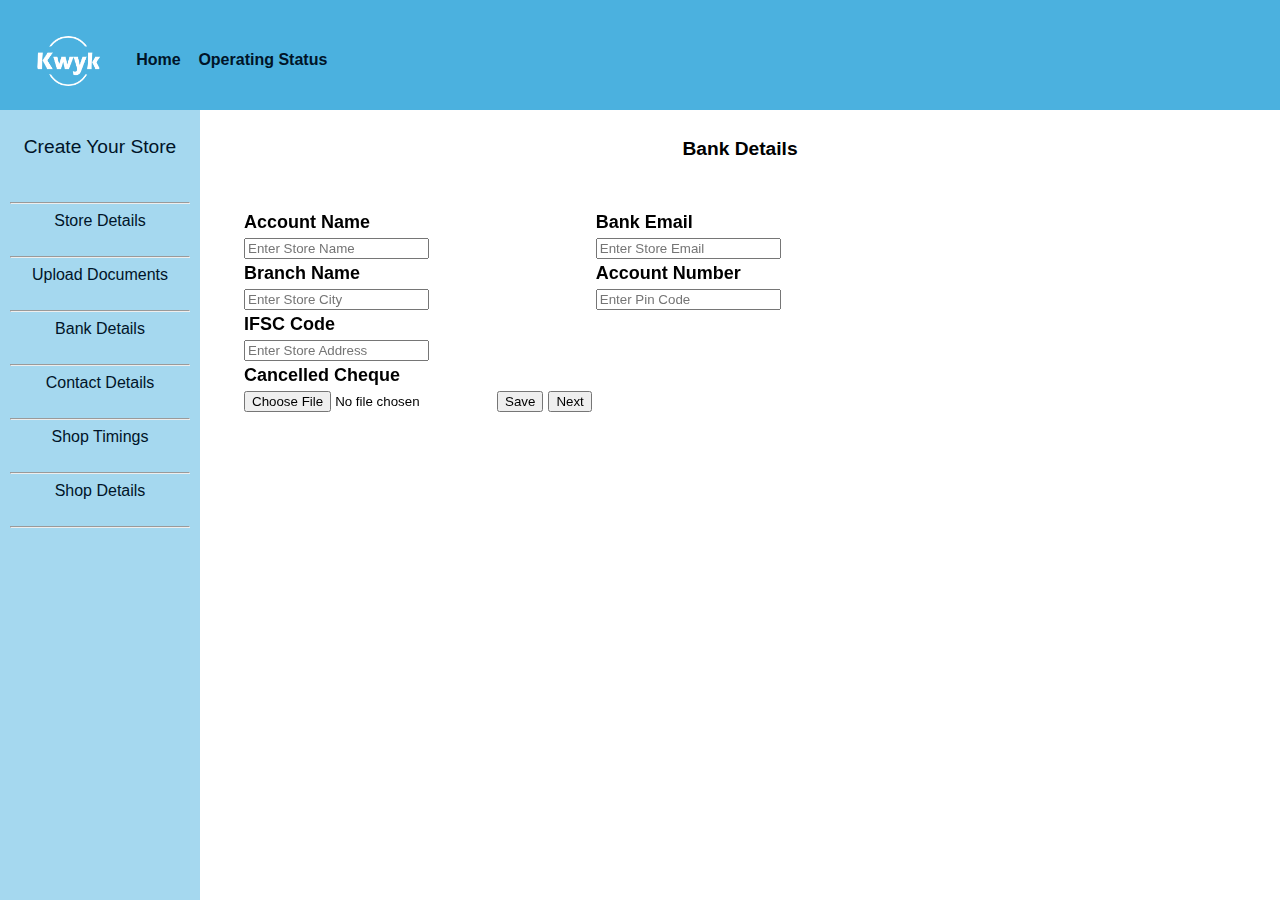
<file: bank_details.html>
<!DOCTYPE html>
<html lang="en">
<head>
    <meta charset="UTF-8">
    <meta http-equiv="X-UA-Compatible" content="IE=edge">
    <meta name="viewport" content="width=device-width, initial-scale=1.0">
    <title>Store Details</title>
    <link rel="stylesheet" href="bank_details.css">
</head>
<body>
    <!-- header of the website -->
    <div class="top_nav">
        <pre><img src="logo.png" alt="logo" class="logo">        <a href="store_details.html" id="home">Home</a>    <a href="#" id="os">Operating Status</a></pre>    
        
        <!-- <p id="logout">Logout</p> -->
        
    </div>

    <!-- side namvigation -->

    <div class="side_nav">

        <!-- list of menu items in side navigation -->

        <ul class="menu">
            <li id="menu_title">Create Your Store</li><br><br>
            <hr style="color: #4bb1df;">
            <li><a href="#" id="sd">Store Details</a></li><br>
            <hr>
            <li><a href="upload_documents.html" id="ud">Upload Documents</a></li><br>
            <hr>
            <li><a href="bank_details.html" id="bd">Bank Details</a></li><br>
            <hr>
            <li><a href="#" id="cd">Contact Details</a></li><br>
            <hr>
            <li><a href="#" id="st">Shop Timings</a></li><br>
            <hr>
            <li><a href="#" id="sdtls">Shop Details</a></li><br>
            <hr>
        </ul>

    </div>
    
    <!-- store details form -->
    <div><form class="form">
        <table class="table" >
            <h2 id="form_title">Bank Details</h2>

            <tr id="r2">
                <th>Account Name</th>
                <th>Bank Email</th>
            </tr>

            <tr id="r3">
                <td><input type="text" placeholder="Enter Store Name"></td>
                <th><input type="text" placeholder="Enter Store Email"></th>
            </tr>

            <tr id="r4">
                <th>Branch Name </th>
                <th>Account Number</th>
            </tr>

            <tr id="r5"> 
                <td><input type="text" placeholder="Enter Store City"></td>
                <th><input type="text" placeholder="Enter Pin Code"></th>
            </tr>

            <tr id="r6">
                <th>IFSC Code</th>
                <tr id="r7">
                    <td><input type="text" placeholder="Enter Store Address"></td>
                   
                </tr>
                <th>Cancelled Cheque</th>
                </tr>
                <tr  id="r11">
                    <td><input class="form-control" name="slogo" type="file" id="formFile" accept="image/png, image/jpeg, image/jpg"><input type="button" value="Save"> <input type="button" value="Next"></td>
                   
    
                </tr>

        </table>
    </form>
</div>
    
</body>
</html>
</file>
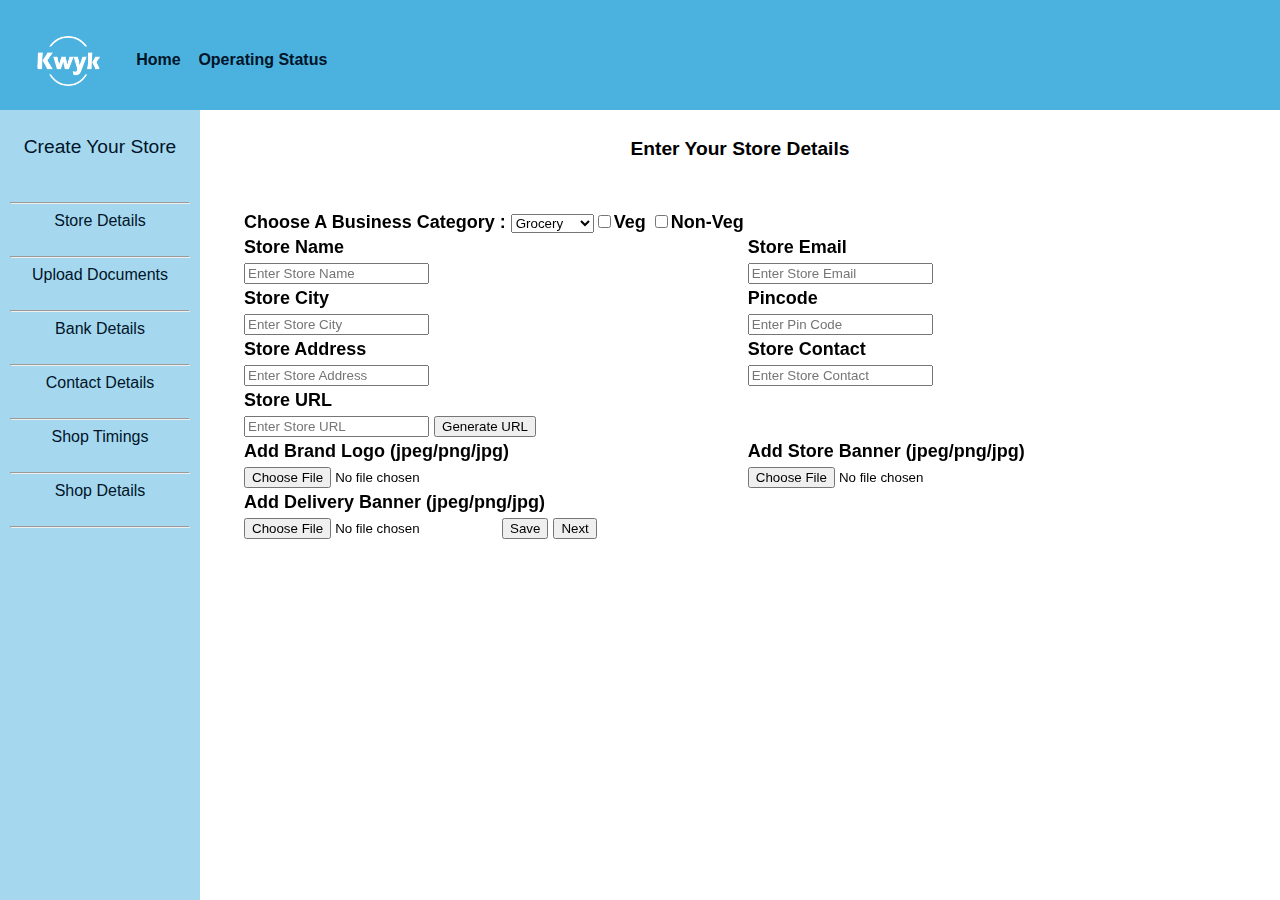
<file: store_details.html>
<!DOCTYPE html>
<html lang="en">
<head>
    <meta charset="UTF-8">
    <meta http-equiv="X-UA-Compatible" content="IE=edge">
    <meta name="viewport" content="width=device-width, initial-scale=1.0">
    <title>Store Details</title>
    <link rel="stylesheet" href="store_details.css">
</head>
<body>
    <!-- header of the website -->
    <div class="top_nav">
        <pre><img src="logo.png" alt="logo" class="logo">        <a href="store_details.html" id="home">Home</a>    <a href="#" id="os">Operating Status</a></pre>    
        
        <!-- <p id="logout">Logout</p> -->
        
    </div>

    <!-- side namvigation -->

    <div class="side_nav">

        <!-- list of menu items in side navigation -->

        <ul class="menu">
            <li id="menu_title">Create Your Store</li><br><br>
            <hr style="color: #4bb1df;">
            <li><a href="#" id="sd">Store Details</a></li><br>
            <hr>
            <li><a href="upload_documents.html" id="ud">Upload Documents</a></li><br>
            <hr>
            <li><a href="bank_details.html" id="bd">Bank Details</a></li><br>
            <hr>
            <li><a href="#" id="cd">Contact Details</a></li><br>
            <hr>
            <li><a href="#" id="st">Shop Timings</a></li><br>
            <hr>
            <li><a href="#" id="sdtls">Shop Details</a></li><br>
            <hr>
        </ul>

    </div>
    
    <!-- store details form -->
    <div><form class="form">
        <table class="table" >
            <h2 id="form_title">Enter Your Store Details</h2>
            <tr r="r1">
                <th>Choose A Business Category : <select name="Business Category" id="Business Category">
                    <option value="Grocery">Grocery</option>
                <option value="Digital">Digital</option>
                <option value="Stationery">Stationery</option>
                <option value="Courier">Courier</option>
                <option value="Food">Food<input type="checkbox" value="Veg" name="food type" id="food_type">Veg <input type="checkbox" value="Non-Veg" name="food type" id="food_type">Non-Veg</option>

                </select>
            </th>
            </tr>

            <tr id="r2">
                <th>Store Name</th>
                <th>Store Email</th>
            </tr>

            <tr id="r3">
                <td><input type="text" placeholder="Enter Store Name"></td>
                <th><input type="text" placeholder="Enter Store Email"></th>
            </tr>

            <tr id="r4">
                <th>Store City</th>
                <th>Pincode</th>
            </tr>

            <tr id="r5"> 
                <td><input type="text" placeholder="Enter Store City"></td>
                <th><input type="text" placeholder="Enter Pin Code"></th>
            </tr>

            <tr id="r6">
                <th>Store Address</th>
                <th>Store Contact</th>
            </tr>

            <tr id="r7">
                <td><input type="text" placeholder="Enter Store Address"></td>
                <th><input type="text" placeholder="Enter Store Contact"></th>
            </tr>

            <tr id="r8">
                <th>Store URL</th>
                
            </tr>

            <tr id="r9">
                <td><input type="text" placeholder="Enter Store URL"> <input type="button" value="Generate URL"></td>
                
            </tr>

            <tr id="r10">
                <th>Add Brand Logo (jpeg/png/jpg)</th>
                <th>Add Store Banner (jpeg/png/jpg)</th>

            </tr>

            <tr  id="r11">
                <td><input class="form-control" name="slogo" type="file" id="formFile" accept="image/png, image/jpeg, image/jpg"></td>
                <th><input class="form-control" name="slogo" type="file" id="formFile" accept="image/png, image/jpeg, image/jpg"></th>

            </tr>

            <tr id="r12">
                <th>Add Delivery Banner (jpeg/png/jpg)</th>

            </tr>

            <tr id="13">
                <td><input class="form-control" name="slogo" type="file" id="formFile" accept="image/png, image/jpeg, image/jpg"> <input type="button" value="Save"> <input type="button" value="Next"></td>

            </tr>

        </table>
    </form>
</div>
    
</body>
</html>
</file>
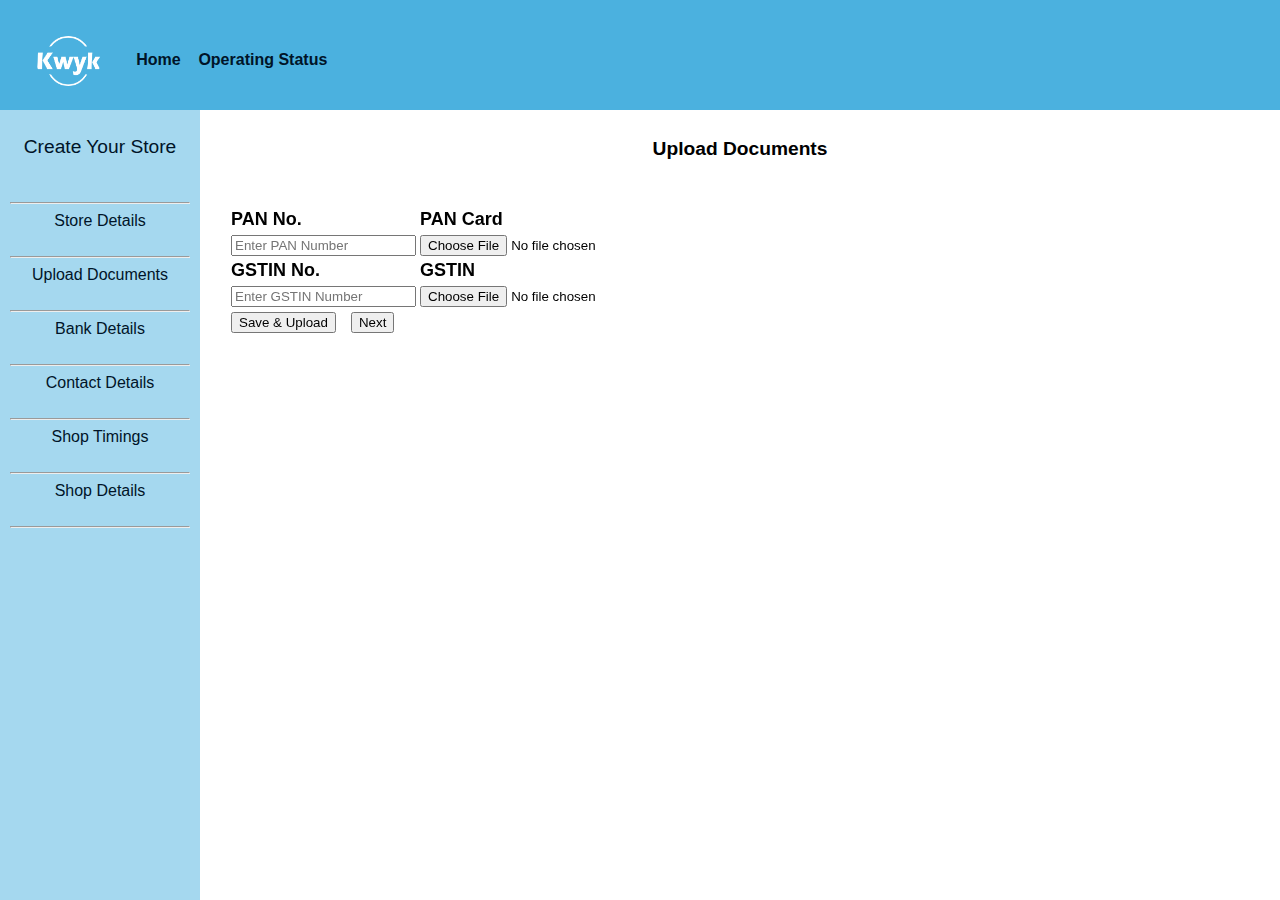
<file: upload_documents.html>
<!DOCTYPE html>
<html lang="en">
<head>
    <meta charset="UTF-8">
    <meta http-equiv="X-UA-Compatible" content="IE=edge">
    <meta name="viewport" content="width=device-width, initial-scale=1.0">
    <title>Store Details</title>
    <link rel="stylesheet" href="upload_document.css">
</head>
<body>
    <!-- header of the website -->
    <div class="top_nav">
        <pre><img src="logo.png" alt="logo" class="logo">        <a href="store_details.html" id="home">Home</a>    <a href="#" id="os">Operating Status</a></pre>    
        
        <!-- <p id="logout">Logout</p> -->
        
    </div>

    <!-- side namvigation -->

    <div class="side_nav">

        <!-- list of menu items in side navigation -->

        <ul class="menu">
            <li id="menu_title">Create Your Store</li><br><br>
            <hr style="color: #4bb1df;">
            <li><a href="store_details.html" id="sd">Store Details</a></li><br>
            <hr>
            <li><a href="upload_documents.html" id="ud">Upload Documents</a></li><br>
            <hr>
            <li><a href="bank_details.html" id="bd">Bank Details</a></li><br>
            <hr>
            <li><a href="#" id="cd">Contact Details</a></li><br>
            <hr>
            <li><a href="#" id="st">Shop Timings</a></li><br>
            <hr>
            <li><a href="#" id="sdtls">Shop Details</a></li><br>
            <hr>
        </ul>

    </div>
    
    <!-- store details form -->
    <div><form class="form">
        <table class="table" >
            <h4 id="form_title">Upload Documents</h4>
            <tr r="r1">
                <th>PAN No.</th>
                <th>PAN Card</th>
            </tr>

            <tr id="r1">
                <td><input type="text" placeholder="Enter PAN Number"></td>
                <th><input class="form-control" name="slogo" type="file" id="formFile" accept="image/png, image/jpeg, image/jpg"></th>
            </tr>

            <tr id="r2">
                <th>GSTIN No.</th>
                <th>GSTIN</th>
            </tr>

            <tr id="r2"> 
                <td><input type="text" placeholder="Enter GSTIN Number"></td>
                <th><input class="form-control" name="slogo" type="file" id="formFile" accept="image/png, image/jpeg, image/jpg"></th>
            </tr>


           <tr>
            <th> <input type="button" value="Save & Upload" id="save_upload"> &nbsp; <input type="button" value="Next" id="next"> </th>
            
           </tr>
        </table>

        
</div>
    
</body>
</html>
</file>
<file: bank_details.css>
/* this is the styling for store_details.html */

*{
    font-family: Arial, Helvetica, sans-serif;
    font-size: 20dp;
}


/* header styling; ".top_nav" is the div class for header */

.top_nav{
    background-color: #4bb1df;
    padding: 20px 10px;
    overflow: hidden;
    left: 0%;
    top: 0%;
    height: 70px;
    width:100%;
    position:fixed ;
    
}

/* text decoartion for text in header */

#home,#os{
    text-decoration: none;
    font-weight: bold;
    color: #001428;
    
}

/* logo(image) adjustment in header */

.logo{
    vertical-align: middle;
    width: 65px;
    height: 50px;
    border-radius:50%;
    margin-left: 2%;
    
    
}

/* this will be at the right side of the header; 
still needed to be worked on*/


#logout{
    
    margin-left: 90%;
    text-align: center;
    
   
}

/* side navigation styling */

.side_nav{
    background-color: #a5d8ef;
   height: 100%;
   width: 200px;
   position: fixed;
   top: 0;
   left: 0;
   margin-top: 110px;
   border-color: rgba(91, 91, 232, 0.283);
}

/* styling for menu items*/

.menu{
    list-style: none;
    padding: 10px 10px 10px 10px;
    text-align: center;
    margin: inline start 2em;
    text-decoration: none;

}

/* menu items text decoration with their "ids" */

#sd,#ud,#bd,#cd,#st,#sdtls{
    text-decoration: none;
    color: #001428;
}

/* 'Create Your Store' styling */

#menu_title{
    font-weight: 100;
    text-align: center;
    font-size: larger;
    color: #001428;
    
}

/* form styling */
.form{
    background-color: white;
    height: 100%;
    margin-top: 110px;
    margin-left: 200px;
    

}

 /* form title alignment */
#form_title{
    text-align: center;
    margin-top: 13%;
    font-size: larger;

 
    
}

.table{

    columns: 2;
    text-align:left;
    padding-top: 3%;
    display: grid;
    grid-column-gap: 20px;
    padding: 20px;
    position: fixed;
    font-size: large;
    height: 50px;
    row-gap: 20px;
    grid-row-gap: 50px;
    padding: 33px;
    
}


/* #r1,#r2,#r3,#r4,#r5,#r6,#r7,#r8,#r9{


    
    
} */
</file>
<file: store_details.css>
/* this is the styling for store_details.html */

*{
    font-family: Arial, Helvetica, sans-serif;
    font-size: 20dp;
}


/* header styling; ".top_nav" is the div class for header */

.top_nav{
    background-color: #4bb1df;
    padding: 20px 10px;
    overflow: hidden;
    left: 0%;
    top: 0%;
    height: 70px;
    width:100%;
    position:fixed ;
    
}

/* text decoartion for text in header */

#home,#os{
    text-decoration: none;
    font-weight: bold;
    color: #001428;
    
}

/* logo(image) adjustment in header */

.logo{
    vertical-align: middle;
    width: 65px;
    height: 50px;
    border-radius:50%;
    margin-left: 2%;
    
    
}

/* this will be at the right side of the header; 
still needed to be worked on*/


#logout{
    
    margin-left: 90%;
    text-align: center;
    
   
}

/* side navigation styling */

.side_nav{
    background-color: #a5d8ef;
   height: 100%;
   width: 200px;
   position: fixed;
   top: 0;
   left: 0;
   margin-top: 110px;
   border-color: rgba(91, 91, 232, 0.283);
}

/* styling for menu items*/

.menu{
    list-style: none;
    padding: 10px 10px 10px 10px;
    text-align: center;
    margin: inline start 2em;
    text-decoration: none;

}

/* menu items text decoration with their "ids" */

#sd,#ud,#bd,#cd,#st,#sdtls{
    text-decoration: none;
    color: #001428;
}

/* 'Create Your Store' styling */

#menu_title{
    font-weight: 100;
    text-align: center;
    font-size: larger;
    color: #001428;
    
}

/* form styling */
.form{
    background-color: white;
    height: 100%;
    margin-top: 110px;
    margin-left: 200px;
    

}

 /* form title alignment */
#form_title{
    text-align: center;
    margin-top: 13%;
    font-size: larger;

 
    
}

.table{

    columns: 2;
    text-align:left;
    padding-top: 3%;
    display: grid;
    grid-column-gap: 20px;
    padding: 20px;
    position: fixed;
    font-size: large;
    height: 50px;
    row-gap: 20px;
    grid-row-gap: 50px;
    padding: 33px;
    
}


/* #r1,#r2,#r3,#r4,#r5,#r6,#r7,#r8,#r9{


    
    
} */
</file>
<file: upload_document.css>
/* this is the styling for upload_documents.html */

*{
    font-family: Arial, Helvetica, sans-serif;
    font-size: 20dp;
}


/* header styling; ".top_nav" is the div class for header */

.top_nav{
    background-color: #4bb1df;
    padding: 20px 10px;
    overflow: hidden;
    left: 0%;
    top: 0%;
    height: 70px;
    width:100%;
    position:fixed ;
    
}

/* text decoartion for text in header */

#home,#os{
    text-decoration: none;
    color: #001428;
    font-weight: bold;
    
}

/* logo(image) adjustment in header */

.logo{
    vertical-align: middle;
    width: 65px;
    height: 50px;
    border-radius:50%;
    margin-left: 2%;
    
    
}

/* this will be at the right side of the header; 
still needed to be worked on*/


#logout{
    
    margin-left: 90%;
    text-align: center;
    
   
}

/* side navigation styling */

.side_nav{
    background-color: #a5d8ef;
   height: 100%;
   width: 200px;
   position: fixed;
   top: 0;
   left: 0;
   margin-top: 110px;
   border-color: rgba(91, 91, 232, 0.283);
}

/* styling for menu items*/

.menu{
    list-style: none;
    padding: 10px 10px 10px 10px;
    text-align: center;
    margin: inline start 2em;
    text-decoration: none;

}

/* menu items text decoration with their "ids" */

#sd,#ud,#bd,#cd,#st,#sdtls{
    text-decoration: none;
    color: #001428;
}

/* 'Create Your Store' styling */

#menu_title{
    font-weight: 100;
    text-align: center;
    font-size: larger;
    color: #001428;
    
}

/* form styling */
.form{
    background-color: white;
    height: 100%;
    margin-top: 110px;
    margin-left: 200px;
    

}

 /* form title alignment */
#form_title{
    text-align: center;
    margin-top: 13%;
    font-size: larger;

 
    
}


.table{

    columns: 2;
    text-align:left;
    padding-top: 3%;
    display: grid;
    grid-column-gap: 50px;
    padding: 20px;
    position: fixed;
    font-size: large;
    height: 50px;
    row-gap: 20px;
    grid-row-gap: 50px;
    
}
</file>
